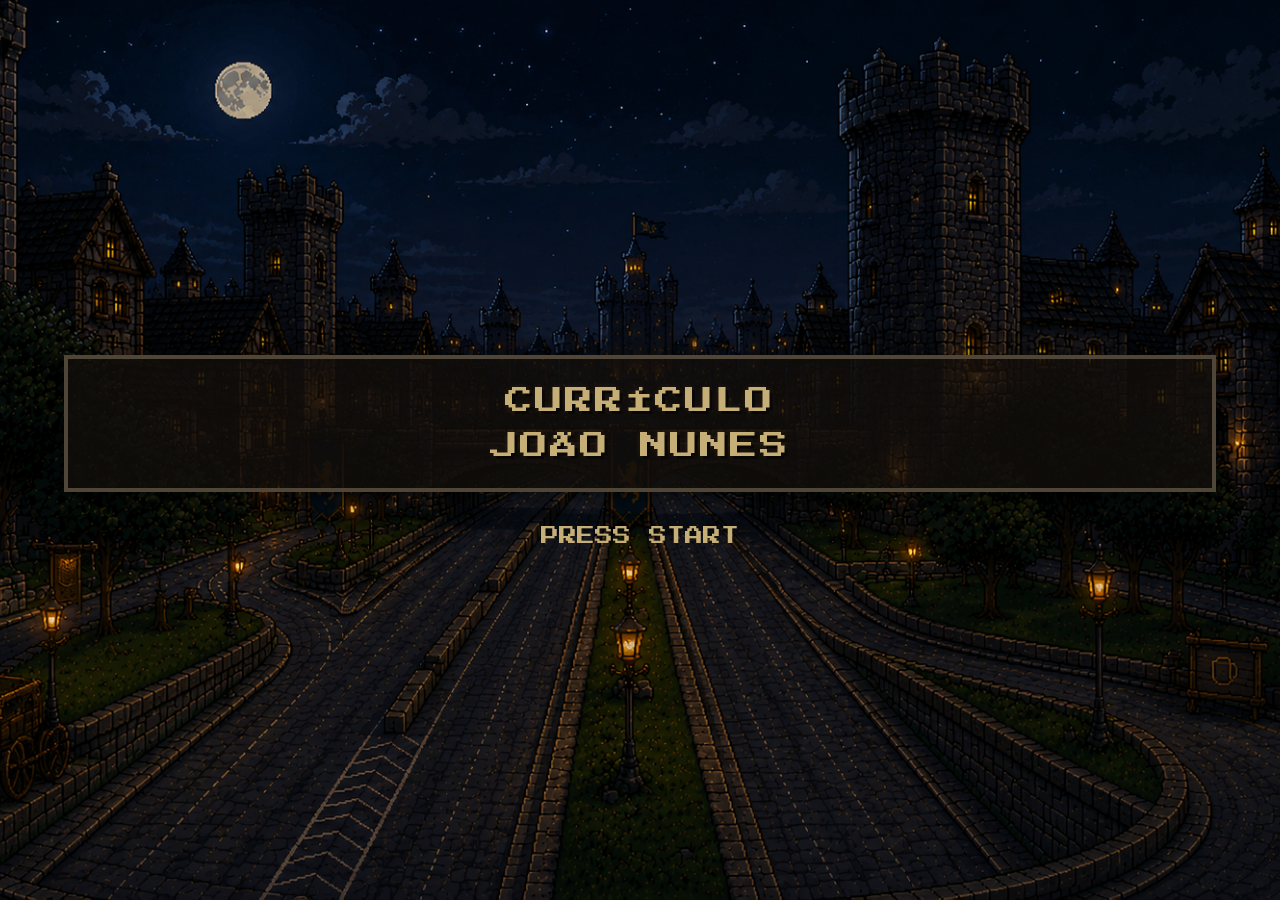
<file: index.html>
<!DOCTYPE html>
<html lang="pt-br">

<head>
<meta charset="UTF-8">
<meta name="viewport" content="width=device-width, initial-scale=1.0">

<title>João Nunes - Portfólio</title>

<link href="https://fonts.googleapis.com/css2?family=Press+Start+2P&display=swap" rel="stylesheet">

<style>

/* FUNDO */

html,
body{

    margin:0;
    padding:0;

    width:100%;
    height:100%;

    overflow:hidden;

    font-family:'Press Start 2P', cursive;

    background:url("fundoreal.jpg.png") center center/cover no-repeat;

}

/* CENTRALIZA */

body{

    display:flex;

    justify-content:center;

    align-items:center;

}

/* CONTAINER */

.container{

    width:90%;

    text-align:center;

}

/* TÍTULO */

.title-box{

    background:rgba(18,14,11,.82);

    border:4px solid #4F4638;

    padding:20px;

    margin-bottom:35px;

    box-shadow:0 0 30px rgba(0,0,0,.75);

}

/* LINHAS */

.line1,
.line2{

    color:#C6AE77;

    font-size:28px;

    line-height:1.6;

    letter-spacing:2px;

    text-shadow:
        3px 3px 0 #0A0806,
        0 0 6px rgba(255,180,80,.12);

}

/* START */

#start{

    margin-top:10px;

    font-size:18px;

    color:#C6AE77;

    animation:piscar 1s infinite;

    cursor:pointer;

}

/* ESCOLHA */

#escolha{

    display:none;

    font-size:16px;

    color:#C6AE77;

    margin-bottom:25px;

}

/* MENU */

#menu{

    display:none;

}

/* BOTÕES */

button{

    width:100%;

    padding:18px;

    margin:12px 0;

    font-size:12px;

    font-family:'Press Start 2P', cursive;

    background:rgba(22,17,13,.88);

    border:4px solid #4F4638;

    color:#C6AE77;

    box-shadow:5px 5px 0 rgba(0,0,0,.70);

    cursor:pointer;

}

/* ANIMAÇÃO */

@keyframes piscar{

    0%,100%{

        opacity:1;

    }

    50%{

        opacity:.35;

    }

}
</style>

</head>

<body>

<div class="container">

    <div class="title-box" id="titulo">

        <div class="line1">CURRÍCULO</div>

        <div class="line2">JOÃO NUNES</div>

    </div>

    <div id="start">
        PRESS START
    </div>

    <div id="escolha">
        ESCOLHA UMA OPÇÃO
    </div>

    <div id="menu">

<button onclick="window.location.href='facil.html'">
    VISÃO RÁPIDA
</button>

<button onclick="window.location.href='dificilmanutenção.html'">
    MODO COMPLETO
</button>

    </div>

</div>

<script>

const start = document.getElementById("start");
const menu = document.getElementById("menu");
const escolha = document.getElementById("escolha");
const titulo = document.getElementById("titulo");

start.addEventListener("click", () => {

    start.style.display = "none";
    titulo.style.display = "none";

    escolha.style.display = "block";
    menu.style.display = "block";

});


</script>
</body>
</html>
</file>
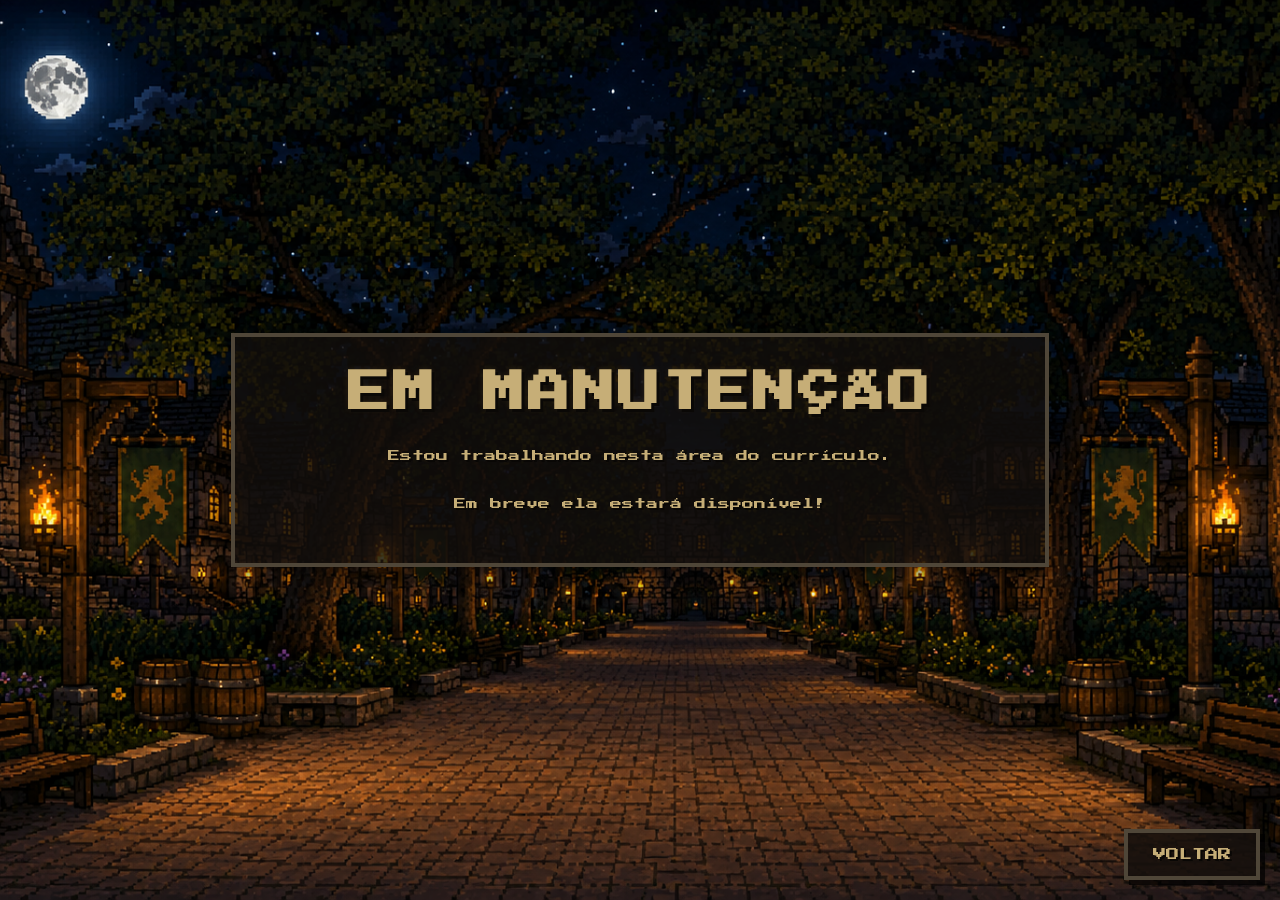
<file: dificilmanutenção.html>
<!DOCTYPE html>
<html lang="pt-br">

<head>

<meta charset="UTF-8">
<meta name="viewport" content="width=device-width, initial-scale=1.0">

<title>Manutenção</title>

<link href="https://fonts.googleapis.com/css2?family=Press+Start+2P&display=swap" rel="stylesheet">

<style>

/* FUNDO */

html,
body{

    margin:0;
    padding:0;

    width:100%;
    height:100%;

    overflow:hidden;

    font-family:'Press Start 2P', cursive;

    background-image:url("dificil.png");
    background-size:cover;
    background-position:center;
    background-repeat:no-repeat;

}

/* PAINEL */

.manutencao{

    position:absolute;

    top:50%;
    left:50%;

    transform:translate(-50%,-50%);

    background:rgba(18,14,11,.82);

    border:4px solid #4F4638;

    padding:35px 45px;

    width:720px;
    max-width:90%;

    display:flex;
    flex-direction:column;
    align-items:center;

    text-align:center;

    box-shadow:
        0 0 35px rgba(0,0,0,.80);

}

/* TÍTULO */

.manutencao h1{

    margin:0;

    font-size:42px;

    letter-spacing:3px;

    color:#C6AE77;

    text-shadow:
        3px 3px 0 #0A0806,
        0 0 6px rgba(255,180,80,.12);

}

/* TEXTO */

.manutencao p{

    margin-top:30px;

    line-height:2;

    font-size:12px;

    color:#C6AE77;

    text-shadow:
        2px 2px 0 #090705;

}

/* BOTÃO VOLTAR */

.voltar{

    position:fixed;

    bottom:20px;

    right:20px;

}

.voltar button{

    font-family:'Press Start 2P', cursive;

    background:rgba(22,17,13,.88);

    color:#C6AE77;

    border:4px solid #4F4638;

    padding:15px 25px;

    cursor:pointer;

    text-shadow:
        2px 2px 0 #090705;

    box-shadow:
        5px 5px 0 rgba(0,0,0,.70);

    transition:.2s;

}

.voltar button:hover{

    background:rgba(34,27,20,.95);

    border-color:#7A6848;

    color:#E3C98E;

    transform:scale(1.05);

}

</style>

</head>

<body>

<div class="manutencao">

    <h1>EM MANUTENÇÃO</h1>

    <p>

        Estou trabalhando nesta área do currículo.

        <br><br>

        Em breve ela estará disponível!

    </p>

</div>

<div class="voltar">

    <button onclick="window.location.href='index.html'">

        VOLTAR

    </button>

</div>

</body>

</html>
</file>
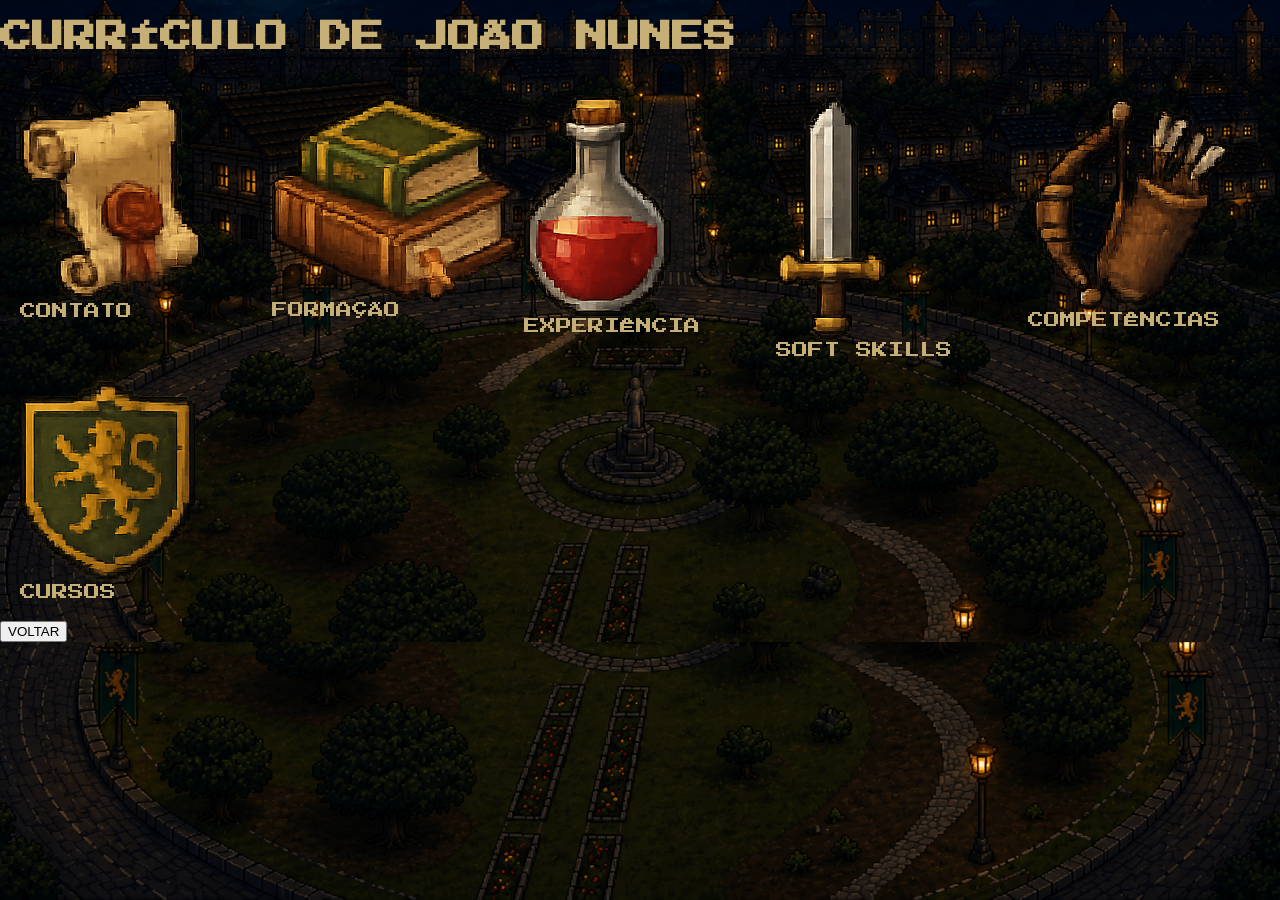
<file: facil.html>
<!DOCTYPE html>
<html lang="pt-br">

<head>
<meta charset="UTF-8">
<meta name="viewport" content="width=device-width, initial-scale=1.0">

<title>João Nunes - Portfólio</title>

<link href="https://fonts.googleapis.com/css2?family=Press+Start+2P&display=swap" rel="stylesheet">

<style>

html, body {
    margin: 0;
    padding: 0;

    width: 100%;
    min-height: 100%;

    overflow-x: hidden;
    overflow-y: auto;

    font-family: 'Press Start 2P', cursive;
    color: #C6AE77;

    background-image: url("modosfacil.png");
    background-size: cover;
    background-position: center;
    background-repeat: no-repeat;
}

/* IMPORTANTE: remove o fixed do body */
body {
    position: relative;
}

/* GRID RESPONSIVO */
.container {
    display: grid;
    grid-template-columns: repeat(auto-fit, minmax(220px, 1fr));
    gap: 20px;
    padding: 20px;
    width: 100%;
    box-sizing: border-box;
}

/* MODAL FIXO */
.modal {
    display: none;
    position: fixed;
    inset: 0;
    background: rgba(0,0,0,.45);

    justify-content: center;
    align-items: center;

    z-index: 999;

    padding: 10px;
    box-sizing: border-box;
}

/* JANELA COM SCROLL REAL */
.janela{
    background:rgba(18,14,11,.82);
    border:4px solid #4F4638;

    width:90%;
    max-width:750px;
    max-height:90vh;

    display:flex;
    flex-direction:column;

    padding:25px;

    text-align:center;
    color:#C6AE77;

    box-shadow:0 0 35px rgba(0,0,0,.80);

    overflow:hidden;
}

/* ÁREA QUE ROLA */
#conteudoModal{
    overflow-y:auto;
    max-height: calc(90vh - 120px);
    padding-right:10px;
}

/* MOBILE AJUSTES */
@media (max-width: 768px) {

    .container {
        grid-template-columns: 1fr;
    }

    .janela {
        max-height: 85vh;
        padding: 15px;
    }

    #conteudoModal {
        max-height: calc(85vh - 80px);
    }
}
/* ESCONDER */
@media (max-width:768px){
    .janela{
        max-height:85vh;
        padding:15px;
    }

    #conteudoModal{
        max-height: calc(85vh - 100px);
    }
} 
.escondido{

    display:none !important;

}
@media (max-width: 768px){

    h1{
        font-size: 12px;
        margin-top: 15px;
    }

    .container{
        grid-template-columns: 1fr;
        padding: 15px;
    }

    .card{
        height: 200px;
    }

    .janela{
        font-size: 10px;
    }

    button{
        font-size: 10px;
        padding: 8px 10px;
    }

@media (max-width:768px){
    .voltar{
        bottom:10px;
        right:10px;
    }
}
.modal{
    display:none;
    position:fixed;
    top:0;
    left:0;
    width:100%;
    height:100%;
    background:rgba(0,0,0,.45);

    justify-content:center;
    align-items:center;

    z-index:999;

    padding:10px;
    box-sizing:border-box;
}
    .card{
    background: rgba(18,14,11,.82);
    border: 4px solid #4F4638;

    border-radius: 12px;

    box-shadow:
        0 10px 25px rgba(0,0,0,.55),
        inset 0 0 0 1px rgba(198,174,119,.08);

    transition: .25s ease;
}
    .card:hover{
    transform:scale(1.06) translateY(-4px);

    background:rgba(22,17,13,.92);

    border-color:#7A6848;

    box-shadow:
        0 18px 40px rgba(0,0,0,.70),
        0 0 12px rgba(198,174,119,.15);
}
}
</style>

</head>

<body>

<h1 id="titulo">CURRÍCULO DE JOÃO NUNES</h1>

<div class="container" id="menu">

    <div class="card" onclick="abrirModal('contato')">
        <img src="1034204.png">
        <div>CONTATO</div>
    </div>

    <div class="card" onclick="abrirModal('formacao')">
        <img src="formação.png">
        <div>FORMAÇÃO</div>
    </div>

    <div class="card" onclick="abrirModal('experiencia')">
        <img src="experiencia.png">
        <div>EXPERIÊNCIA</div>
    </div>

    <div class="card" onclick="abrirModal('softskills')">
        <img src="skills.png">
        <div>SOFT SKILLS</div>
    </div>

    <div class="card" onclick="abrirModal('competencias')">
        <img src="comptencias.png">
        <div>COMPETÊNCIAS</div>
    </div>

    <div class="card" onclick="abrirModal('cursos')">
        <img src="curso.png">
        <div>CURSOS</div>
    </div>

</div>

<div class="voltar" id="voltar">
    <button onclick="window.location.href='index.html'">
        VOLTAR
    </button>
</div>
<!-- MODAL -->
<div id="modal" class="modal">

    <div class="janela">

        <h2 id="tituloModal"></h2>
        <div id="conteudoModal"></div>

        <button onclick="fecharModal()">FECHAR</button>

    </div>

</div>

<script>
let contatoAtual = 0;

const contatos = [

`
<div style="
display:flex;
align-items:center;
gap:20px;
justify-content:flex-start;
text-align:left;
">

    <img src="fotodeperfil.jpg"
     style="
     width:90px;
     height:110px;
     object-fit:cover;
     border:4px solid #8A6A2F;
     box-shadow:3px 3px 0 rgba(0,0,0,.45);
     ">

    <div>
        <strong style="font-size:12px;">
            João Pedro Nunes de Souza
        </strong>
        <br><br>
        Estudante de Marketing
    </div>

</div>
`,

`
<div style="
    display:flex;
    align-items:center;
    gap:15px;
    justify-content:flex-start;
    text-align:left;
">
    <img src="email.png"
         style="width:50px;height:50px;">

    <div>
        <strong>E-mail</strong><br>
        joaopedronunesde21@gmail.com
    </div>
</div>
`,

`
<div style="display:flex;align-items:center;gap:15px;justify-content:center; justify-content:flex-start;
text-align:left;">
    <img src="whatsapp.png"
         style="width:50px;height:50px;">
    <div>
        <strong>WhatsApp</strong><br>
        (11) 96810-5438
    </div>
</div>
`,

`
<div style="display:flex;align-items:center;gap:15px;justify-content:center;justify-content:flex-start;
text-align:left;">
    <img src="linkedin.png"
         style="width:50px;height:50px;">
    <div>
        <strong>LinkedIn</strong><br>
        <a href="https://linkedin.com/in/joão-pedro-nunes-de-souza-70595b333"
           target="_blank"
           style="color:white;">
           Abrir LinkedIn
        </a>
    </div>
</div>
`

];

function trocarContato(direcao){

    contatoAtual += direcao;

    if(contatoAtual < 0){
        contatoAtual = 0;
    }

    if(contatoAtual >= contatos.length){
        contatoAtual = contatos.length - 1;
    }

    document.getElementById("infoContato").innerHTML =
        contatos[contatoAtual];

    const esquerda = document.getElementById("setaEsquerda");
    const direita = document.getElementById("setaDireita");

    esquerda.style.visibility =
        contatoAtual === 0 ? "hidden" : "visible";

    direita.style.visibility =
        contatoAtual === contatos.length - 1 ? "hidden" : "visible";
}

let experienciaAtual = 0;

const experiencias = [
`
 LAVANDERIA
<div style="display:flex;align-items:center;gap:15px;">
    <img src="logo-lavanderia.png.jpg"
         style="width:80px;height:80px;object-fit:contain;">

    <div>
        <strong>Auxiliar Administrativo e Operacional</strong>
    </div>
</div>

<div style="
display:flex;
gap:20px;
align-items:flex-start;
margin-top:20px;
">

<img src="lavanderia.jpg"
style="
width:250px;
height:180px;
object-fit:cover;
border:4px solid #8A6A2F;
box-shadow:3px 3px 0 rgba(0,0,0,.45);
border-radius:2px;
">

<div style="
text-align:left;
line-height:1.8;
font-size:11px;
">
Atuei em uma lavanderia familiar, desenvolvendo pensamento de dono e participando das rotinas administrativas, operacionais e de marketing.

<br><br>

Realizava atendimento ao cliente, organização do ambiente, controle de produtos e apoio à gestão do negócio.

<br><br>


Também auxiliava na divulgação da empresa através do Instagram, fortalecendo o relacionamento com os clientes e a presença da marca na região.
</div>

</div>
`,

`
 VIAÇÃO CAMPO BELO
<div style="display:flex;align-items:center;gap:15px;">
    <img src="logo-campobelo.png"
         style="width:80px;height:80px;object-fit:contain;">

    <div>
        <strong>Auxiliar de Fiscalização</strong>
    </div>
</div>

<div style="
display:flex;
gap:20px;
align-items:flex-start;
margin-top:20px;
">

<img src="campobelo.jpg"
style="
width:250px;
height:180px;
object-fit:cover;
border:4px solid #8A6A2F;
box-shadow:3px 3px 0 rgba(0,0,0,.45);
border-radius:2px;
">

<div style="
text-align:left;
line-height:1.8;
font-size:11px;
">
Atuei como Auxiliar de Fiscalização na Viação Campo Belo, acompanhando a operação dos ônibus e verificando o cumprimento dos padrões exigidos.

<br><br>

Realizava conferência de equipamentos obrigatórios, condições de limpeza, horários das linhas e organização do fluxo de passageiros.

<br><br>

Essa experiência fortaleceu minha atenção aos detalhes, responsabilidade e comprometimento profissional.
</div>

</div>
`,

`
 NATURA
<div style="display:flex;align-items:center;gap:15px;">
    <img src="logo-natura.png"
         style="width:80px;height:80px;object-fit:contain;">

    <div>
        <strong>Auxiliar de Logística</strong>
    </div>
</div>

<div style="
display:flex;
gap:20px;
align-items:flex-start;
margin-top:20px;
">

<img src="cedis-natura.jpg"
style="
width:250px;
height:180px;
object-fit:cover;
border:4px solid #8A6A2F;
box-shadow:3px 3px 0 rgba(0,0,0,.45);
border-radius:2px;
">

<div style="
text-align:left;
line-height:1.8;
font-size:11px;
">
Atualmente atuo como Auxiliar de Logística na operação da Natura através da Adecco.

<br><br>

Sou responsável pelo recebimento de mercadorias, conferência de volumes, organização de pallets e triagem de produtos dentro do centro de distribuição.

Atuo diretamente na organização do fluxo operacional, garantindo que os materiais sejam identificados, separados e direcionados corretamente para as próximas etapas do processo logístico.

<br><br>

Essa experiência vem ampliando meus conhecimentos em logística, organização operacional, produtividade e trabalho em equipe.

</div>

</div>
`
];
function trocarExperiencia(direcao){

    experienciaAtual += direcao;

    if(experienciaAtual < 0){
        experienciaAtual = 0;
    }

    if(experienciaAtual >= experiencias.length){
        experienciaAtual = experiencias.length - 1;
    }

    document.getElementById("infoExperiencia").innerHTML =
        experiencias[experienciaAtual];

    const esquerda =
        document.getElementById("setaEsquerdaExp");

    const direita =
        document.getElementById("setaDireitaExp");

    esquerda.style.visibility =
        experienciaAtual === 0 ? "hidden" : "visible";

    direita.style.visibility =
        experienciaAtual === experiencias.length - 1
        ? "hidden"
        : "visible";
}
function abrirModal(tipo){

    // 🔥 SUME TUDO DO MENU
    document.getElementById("menu").classList.add("escondido");
    document.getElementById("titulo").classList.add("escondido");
    document.getElementById("voltar").classList.add("escondido");

    const titulo = document.getElementById("tituloModal");
    const conteudo = document.getElementById("conteudoModal");

    if(tipo === "contato"){

    titulo.innerText = "CONTATO";

    contatoAtual = 0;

    conteudo.innerHTML = `
        <div style="
            display:flex;
            align-items:center;
            justify-content:center;
            gap:20px;
        ">

            <button
                id="setaEsquerda"
                onclick="trocarContato(-1)"
                style="visibility:hidden;">
                ◀
            </button>

            <div id="infoContato" style="width:100%; max-width:450px;">
                ${contatos[0]}
            </div>

            <button
                id="setaDireita"
                onclick="trocarContato(1)">
                ▶
            </button>

        </div>
    `;
}

   else if(tipo === "formacao"){

    titulo.innerText = "FORMAÇÃO";

    let formacaoAtual = 0;

    const formacoes = [

`
<div>

    <div style="
    display:flex;
    align-items:center;
    gap:15px;
    margin-bottom:20px;
    ">

        <img src="logo-senac.png"
        style="
        width:70px;
        height:70px;
        object-fit:contain;
        ">

        <h3 style="margin:0;">
        ENSINO MÉDIO TÉCNICO EM IoT
        </h3>

    </div>

    <div style="
    display:flex;
    gap:20px;
    align-items:flex-start;
    ">

        <img src="campus-senac.jpg"
        style="
        width:220px;
        height:220px;
        object-fit:cover;
        border:4px solid #8A6A2F;
box-shadow:3px 3px 0 rgba(0,0,0,.45);
border-radius:2px;
        ">

        <p style="
        font-size:10px;
        line-height:1.8;
        text-align:left;
        margin:0;
        ">
        Concluí o Ensino Médio Técnico em Internet das Coisas (IoT)
        no Senac São Paulo, instituição reconhecida pela excelência
        na formação profissional.

        <br><br>

        Durante o curso desenvolvi conhecimentos em manutenção
        e montagem de computadores, instalação de hardware,
        software, redes LAN/WAN, cabeamento estruturado,
        Arduino, automação, programação, banco de dados,
        Excel, Word e Microsoft Teams.

        <br><br>

        Ao longo dos três anos participei de atividades práticas
        voltadas para tecnologia e inovação, obtendo certificações
        intermediárias e experiência em projetos que integraram
        teoria e prática.
        </p>

    </div>

</div>
`,

`
<div>

    <div style="
    display:flex;
    align-items:center;
    gap:15px;
    margin-bottom:20px;
    ">

        <img src="logo-italo.png"
        style="
        width:70px;
        height:70px;
        object-fit:contain;
        ">

        <h3 style="margin:0;">
        ENSINO SUPERIOR EM MARKETING
        </h3>

    </div>

    <div style="
    display:flex;
    gap:20px;
    align-items:flex-start;
    ">

        <img src="campus-italo.jpg"
        style="
        width:220px;
        height:220px;
        object-fit:cover;
        border:4px solid #8A6A2F;
box-shadow:3px 3px 0 rgba(0,0,0,.45);
border-radius:2px;
        ">

        <p style="
        font-size:10px;
        line-height:1.8;
        text-align:left;
        margin:0;
        ">
        Atualmente curso Marketing no Centro Universitário
        Católico Ítalo Brasileiro.

        <br><br>

        Durante a graduação estou aprofundando conhecimentos
        em comportamento do consumidor, criação de personas,
        público-alvo, estratégias de comunicação, branding,
        marketing digital, pesquisa de mercado e os 4 Ps do
        Marketing.

        <br><br>

        A formação também desenvolve visão estratégica,
        criatividade, pensamento analítico e capacidade de criar
        soluções inovadoras para empresas e negócios.
        </p>

    </div>

</div>
`

];

    conteudo.innerHTML = `
    <div style="
        display:flex;
        align-items:center;
        justify-content:center;
        gap:20px;
    ">

        <button id="setaFormacaoEsquerda"
        style="visibility:hidden;">
        ◀
        </button>

        <div id="infoFormacao" style="width:100%; max-width:600px;">
            ${formacoes[0]}
        </div>

        <button id="setaFormacaoDireita">
        ▶
        </button>

    </div>
    `;

    const esquerda =
    document.getElementById("setaFormacaoEsquerda");

    const direita =
    document.getElementById("setaFormacaoDireita");

    esquerda.onclick = function(){

        formacaoAtual--;

        if(formacaoAtual < 0){
            formacaoAtual = 0;
        }

        document.getElementById("infoFormacao").innerHTML =
        formacoes[formacaoAtual];

        esquerda.style.visibility =
        formacaoAtual === 0 ? "hidden" : "visible";

        direita.style.visibility =
        formacaoAtual === formacoes.length - 1 ? "hidden" : "visible";
    };

    direita.onclick = function(){

        formacaoAtual++;

        if(formacaoAtual >= formacoes.length){
            formacaoAtual = formacoes.length - 1;
        }

        document.getElementById("infoFormacao").innerHTML =
        formacoes[formacaoAtual];

        esquerda.style.visibility =
        formacaoAtual === 0 ? "hidden" : "visible";

        direita.style.visibility =
        formacaoAtual === formacoes.length - 1 ? "hidden" : "visible";
    };
}

else if(tipo === "experiencia"){

    titulo.innerText = "EXPERIÊNCIA";

    conteudo.innerHTML = `

    <div style="
        display:flex;
        align-items:center;
        justify-content:center;
        gap:20px;
    ">

        <button
            id="setaEsquerdaExp"
            onclick="trocarExperiencia(-1)"
            style="visibility:hidden;">
            ◀
        </button>

        <div id="infoExperiencia" style="width:100%; max-width:650px;">

            <div style="display:flex;align-items:center;gap:15px;">
                <img src="logo-lavanderia.png.jpg"
                     style="width:80px;height:80px;object-fit:contain;">

                <div>
                    <strong>Auxiliar Administrativo e Operacional</strong>
                </div>
            </div>

            <div style="
                display:flex;
                gap:20px;
                align-items:flex-start;
                margin-top:20px;
            ">

                <img src="lavanderia.jpg"
                     style="
                     width:250px;
                     height:180px;
                     object-fit:cover;
                     border:4px solid #8A6A2F;
box-shadow:3px 3px 0 rgba(0,0,0,.45);
border-radius:2px;
                ">

                <div style="
                    text-align:left;
                    line-height:1.8;
                    font-size:11px;
                ">
                    Atuei em uma lavanderia familiar, desenvolvendo desde cedo uma visão estratégica de negócio e o pensamento de dono, participando diretamente das rotinas administrativas, operacionais e de marketing da empresa.<br><br>

                    Entre minhas responsabilidades estavam o atendimento ao cliente, organização do ambiente, controle de estoque de produtos, acompanhamento das operações diárias e apoio à gestão administrativa.<br><br>

                    Também fui responsável pela comunicação com clientes e pelo fortalecimento da presença digital da lavanderia através do Instagram, auxiliando na divulgação dos serviços, relacionamento com o público e captação de novos clientes.
                </div>

            </div>

        </div>

        <button
            id="setaDireitaExp"
            onclick="trocarExperiencia(1)">
            ▶
        </button>

    </div>
    `;
}
else if(tipo === "softskills"){
    titulo.innerText = "SOFT SKILLS";
    conteudo.innerHTML = `
        <div class="skills-container">

            <span class="skill">Comunicação</span>
            <span class="skill">Atendimento ao Cliente</span>
            <span class="skill">Organização</span>
            <span class="skill">Responsabilidade</span>
            <span class="skill">Trabalho em Equipe</span>
            <span class="skill">Proatividade</span>
            <span class="skill">Criatividade</span>
            <span class="skill">Adaptabilidade</span>
            <span class="skill">Disciplina</span>
            <span class="skill">Foco</span>
            <span class="skill">Relacionamento Interpessoal</span>
            <span class="skill">Liderança</span>

            <span class="skill">Pensamento Estratégico</span>
            <span class="skill">Resolução de Problemas</span>
            <span class="skill">Aprendizado Rápido</span>
            <span class="skill">Empatia</span>
            <span class="skill">Escuta Ativa</span>
            <span class="skill">Gestão do Tempo</span>
            <span class="skill">Tomada de Decisão</span>
            <span class="skill">Comprometimento</span>
            <span class="skill">Flexibilidade</span>
            <span class="skill">Visão de Negócio</span>
            <span class="skill">Pensamento Analítico</span>
            <span class="skill">Atenção aos Detalhes</span>
            <span class="skill">Capacidade de Planejamento</span>
            <span class="skill">Inteligência Emocional</span>
            <span class="skill">Persuasão</span>
            <span class="skill">Negociação</span>
            <span class="skill">Autonomia</span>
            <span class="skill">Iniciativa</span>
            <span class="skill">Capacidade de Observação</span>
            <span class="skill">Orientação para Resultados</span>
            <span class="skill">Perfil Empreendedor</span>
            <span class="skill">Gestão de Prioridades</span>

        </div>
    `;
}
else if(tipo === "competencias"){

    titulo.innerText = "COMPETÊNCIAS";

    let competenciaAtual = 0;

    const competencias = [

`
<div>

<div style="
display:flex;
align-items:center;
gap:15px;
margin-bottom:20px;
">
<img src="logo-senac.png"
style="width:80px;height:80px;object-fit:contain;">

<h3>SENAC - TÉCNICO EM IoT</h3>
</div>

<div class="skills-container">
    <span class="skill">HTML</span>
    <span class="skill">CSS</span>
    <span class="skill">JavaScript</span>
    <span class="skill">Arduino</span>
    <span class="skill">Arduino IDE</span>
    <span class="skill">Git</span>
    <span class="skill">GitHub</span>
    <span class="skill">Linux</span>
    <span class="skill">Redes LAN/WAN</span>
    <span class="skill">Montagem de Computadores</span>
    <span class="skill">Manutenção de Computadores</span>
    <span class="skill">Excel</span>
    <span class="skill">Word</span>
    <span class="skill">PowerPoint</span>
    <span class="skill">Teams</span>
    <span class="skill">Canva</span>
</div>

</div>
`,

`
<div>

<div style="
display:flex;
align-items:center;
gap:15px;
margin-bottom:20px;
">
<img src="logo-italo.png"
style="width:80px;height:80px;object-fit:contain;">

<h3>ÍTALO - MARKETING</h3>
</div>

<div class="skills-container">
    <span class="skill">Marketing</span>
    <span class="skill">Marketing Digital</span>
    <span class="skill">Gestão de Marketing</span>
    <span class="skill">Pesquisa de Mercado</span>
    <span class="skill">Comportamento do Consumidor</span>
    <span class="skill">Gestão de Produtos</span>
    <span class="skill">Branding</span>
    <span class="skill">Criação de Personas</span>
    <span class="skill">Público-Alvo</span>
    <span class="skill">Estratégias de Comunicação</span>
    <span class="skill">Planejamento</span>
    <span class="skill">Análise de Mercado</span>
</div>

</div>
`,

`
<div>

<div style="
display:flex;
align-items:center;
gap:15px;
margin-bottom:20px;
">
<img src="logo-lavanderia.png.jpg"
style="width:80px;height:80px;object-fit:contain;">

<h3>1LAVANDERIA - ADMINISTRAÇÃO</h3>
</div>

<div class="skills-container">
    <span class="skill">Atendimento ao Cliente</span>
    <span class="skill">CRM</span>
    <span class="skill">Marketing de Mídias Sociais</span>
    <span class="skill">Vendas</span>
    <span class="skill">Comunicação</span>
    <span class="skill">Oratória</span>
    <span class="skill">Empreendedorismo</span>
    <span class="skill">Administração</span>
    <span class="skill">Organização</span>
    <span class="skill">Resolução de Problemas</span>
    <span class="skill">Captação de Clientes</span>
    <span class="skill">Gestão Operacional</span>
</div>

</div>
`,

`
<div>

<div style="
display:flex;
align-items:center;
gap:15px;
margin-bottom:20px;
">
<img src="logo-campobelo.png"
style="width:80px;height:80px;object-fit:contain;">

<h3>CAMPO BELO - FISCALIZAÇÃO</h3>
</div>

<div class="skills-container">
    <span class="skill">Fiscalização Operacional</span>
    <span class="skill">Atenção aos Detalhes</span>
    <span class="skill">Controle de Processos</span>
    <span class="skill">Cumprimento de Normas</span>
    <span class="skill">Responsabilidade</span>
    <span class="skill">Organização</span>
    <span class="skill">Monitoramento</span>
    <span class="skill">Análise Operacional</span>
    <span class="skill">Trabalho em Equipe</span>
</div>

</div>
`,

`
<div>

<div style="
display:flex;
align-items:center;
gap:15px;
margin-bottom:20px;
">
<img src="logo-natura.png"
style="width:80px;height:80px;object-fit:contain;">

<h3>NATURA/ADECCO - LOGÍSTICA</h3>
</div>

<div class="skills-container">
    <span class="skill">Recebimento de Mercadorias</span>
    <span class="skill">Triagem de Produtos</span>
    <span class="skill">Conferência de Volumes</span>
    <span class="skill">Organização de Pallets</span>
    <span class="skill">Controle de Fluxo</span>
    <span class="skill">Logística Operacional</span>
    <span class="skill">Produtividade</span>
    <span class="skill">Trabalho em Equipe</span>
    <span class="skill">Organização</span>
    <span class="skill">Agilidade</span>
</div>

</div>
`
];

conteudo.innerHTML = `
<div style="
display:flex;
align-items:center;
justify-content:center;
gap:20px;
">

<button id="setaCompEsq"
style="visibility:hidden;">
◀
</button>

<div id="infoCompetencia" style="width:100%; max-width:600px;">
${competencias[0]}
</div>

<button id="setaCompDir">
▶
</button>

</div>
`;

const esquerda = document.getElementById("setaCompEsq");
const direita = document.getElementById("setaCompDir");

esquerda.onclick = function(){

    competenciaAtual--;

    if(competenciaAtual < 0){
        competenciaAtual = 0;
    }

    document.getElementById("infoCompetencia").innerHTML =
    competencias[competenciaAtual];

    esquerda.style.visibility =
    competenciaAtual === 0 ? "hidden" : "visible";

    direita.style.visibility =
    competenciaAtual === competencias.length - 1
    ? "hidden"
    : "visible";
};

direita.onclick = function(){

    competenciaAtual++;

    if(competenciaAtual >= competencias.length){
        competenciaAtual = competencias.length - 1;
    }

    document.getElementById("infoCompetencia").innerHTML =
    competencias[competenciaAtual];

    esquerda.style.visibility =
    competenciaAtual === 0 ? "hidden" : "visible";

    direita.style.visibility =
    competenciaAtual === competencias.length - 1
    ? "hidden"
    : "visible";
};

}

else if(tipo === "cursos"){

    titulo.innerText = "CURSOS";

    conteudo.innerHTML = `

    <div>

        <div style="
        display:flex;
        align-items:center;
        gap:15px;
        margin-bottom:20px;
        ">

            <img src="logo-senac.png"
            style="
            width:80px;
            height:80px;
            object-fit:contain;
            ">

            <h3>INGLÊS INTERMEDIÁRIO</h3>

        </div>

        <div style="
        display:flex;
        gap:20px;
        align-items:flex-start;
        ">

            <img src="campus-ingles.jpg"
            style="
            width:220px;
            height:220px;
            object-fit:cover;
            border:4px solid #8A6A2F;
box-shadow:3px 3px 0 rgba(0,0,0,.45);
border-radius:2px;
            ">

            <div style="
            text-align:left;
            line-height:1.8;
            font-size:11px;
            ">

            Realizei o curso de Inglês no Senac, concluindo o nível intermediário e desenvolvendo competências voltadas para comunicação, compreensão e interpretação da língua inglesa.

            <br><br>

            Durante a formação, aprimorei habilidades de conversação, leitura, escrita e compreensão auditiva, além de ampliar meu vocabulário para situações acadêmicas, profissionais e do dia a dia.

            <br><br>

            O curso também contribuiu para o desenvolvimento da comunicação intercultural, interpretação de textos, produção de conteúdos em inglês e maior confiança para utilizar o idioma em diferentes contextos.

            </div>

        </div>

    </div>

    `;
}

document.getElementById("modal").style.display = "flex";

} // <-- fecha abrirModal

function fecharModal(){

    document.getElementById("modal").style.display = "none";

    document.getElementById("menu").classList.remove("escondido");
    document.getElementById("titulo").classList.remove("escondido");
    document.getElementById("voltar").classList.remove("escondido");
}


function fecharModal(){

    document.getElementById("modal").style.display = "none";

    // 🔥 VOLTA TUDO
    document.getElementById("menu").classList.remove("escondido");
    document.getElementById("titulo").classList.remove("escondido");
    document.getElementById("voltar").classList.remove("escondido");
}


</script>

</body>
</html>
</file>
